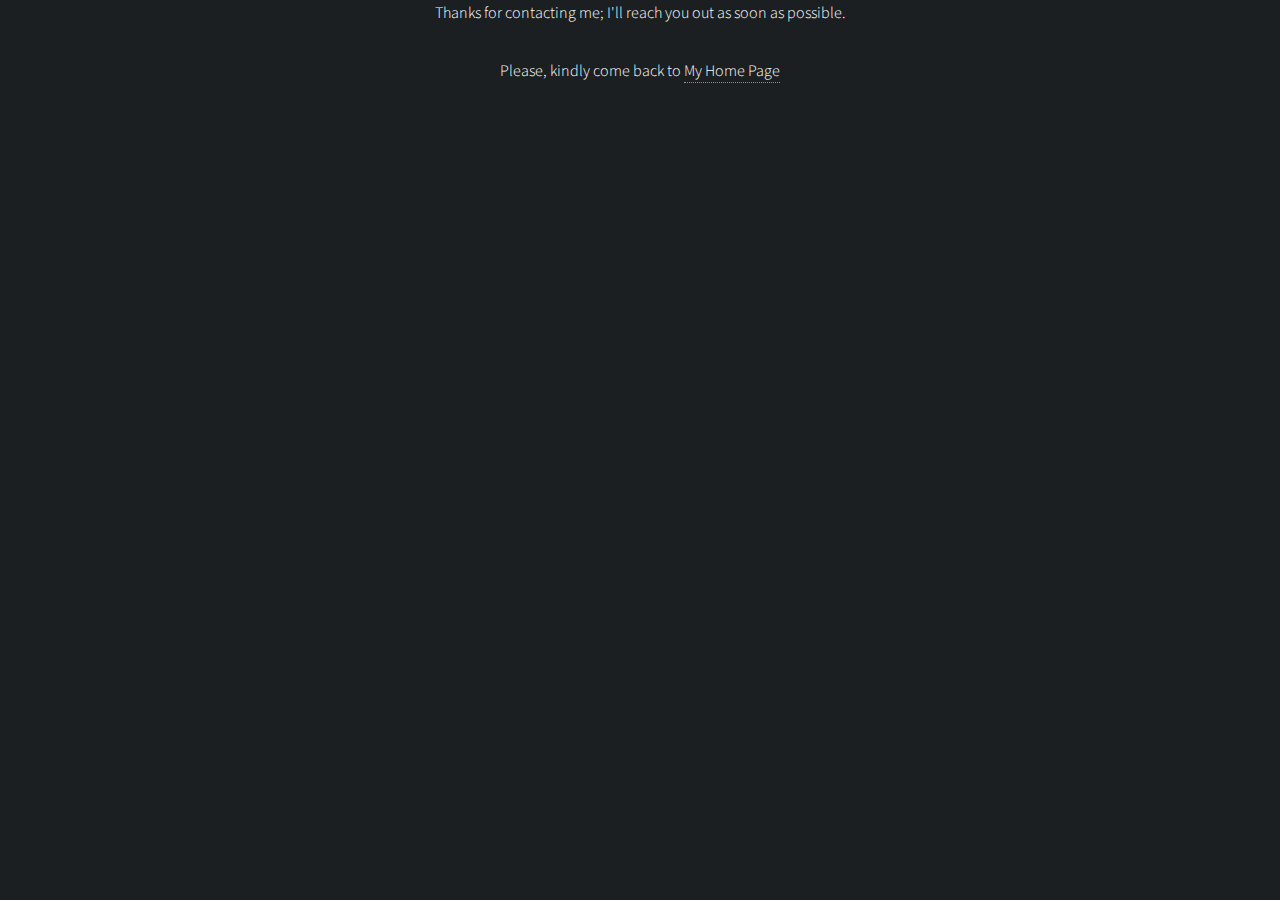
<file: www/thanks.html>
<!DOCTYPE html>
<html lang="en">
<head>
    <meta charset="UTF-8">
    <meta name="viewport" content="width=device-width, initial-scale=1.0">
    <title>Document</title>
    <link rel="stylesheet" href="assets/css/main.css">
    <!-- <script defer src="assets/js/jquery.min.js"></script>
		<script defer src="assets/js/browser.min.js"></script>
		<script defer src="assets/js/breakpoints.min.js"></script>
		<script defer src="assets/js/util.js"></script>
		<script defer src="assets/js/main.js"></script> -->
</head>
<style>
    *, body{
        box-sizing: border-box;
        margin: 0;
        padding: 0;
    }

    .thanks{
        display: flex;
        flex-direction: column;
        justify-content: center;
        align-items: center;
    }

</style>
<body>


        <div class="thanks">
            <p>Thanks for contacting me; I'll reach you out as soon as possible.</p>
            <p>Please, kindly come back to <a href="https://www.herrerastudios.com">My Home Page</a></p>
        </div>
   
    
</body>
</html>
</file>
<file: www/assets/css/main.css>
@import url(fontawesome-all.min.css);
@import url("https://fonts.googleapis.com/css?family=Source+Sans+Pro:300italic,600italic,300,600");

/*
	Dimension by HTML5 UP
	html5up.net | @ajlkn
	Free for personal and commercial use under the CCA 3.0 license (html5up.net/license)
*/

html, body, div, span, applet, object,
iframe, h1, h2, h3, h4, h5, h6, p, blockquote,
pre, a, abbr, acronym, address, big, cite,
code, del, dfn, em, img, ins, kbd, q, s, samp,
small, strike, strong, sub, sup, tt, var, b,
u, i, center, dl, dt, dd, ol, ul, li, fieldset,
form, label, legend, table, caption, tbody,
tfoot, thead, tr, th, td, article, aside,
canvas, details, embed, figure, figcaption,
footer, header, hgroup, menu, nav, output, ruby,
section, summary, time, mark, audio, video {
	margin: 0;
	padding: 0;
	border: 0;
	font-size: 100%;
	font: inherit;
	vertical-align: baseline;}

article, aside, details, figcaption, figure,
footer, header, hgroup, menu, nav, section {
	display: block;}

body {
	line-height: 1;
}

ol, ul {
	list-style: none;
}

blockquote, q {
	quotes: none;
}

	blockquote:before, blockquote:after, q:before, q:after {
		content: '';
		content: none;
	}

table {
	border-collapse: collapse;
	border-spacing: 0;
}

body {
	-webkit-text-size-adjust: none;
}

mark {
	background-color: transparent;
	color: inherit;
}

input::-moz-focus-inner {
	border: 0;
	padding: 0;
}

input, select, textarea {
	-moz-appearance: none;
	-webkit-appearance: none;
	-ms-appearance: none;
	appearance: none;
}

/* Basic */

	@-ms-viewport {
		width: device-width;
	}

	@media screen and (max-width: 480px) {

		html, body {
			min-width: 320px;
		}

	}

	html {
		box-sizing: border-box;
	}

	*, *:before, *:after {
		box-sizing: inherit;
	}

	body {
		background: #1b1f22;
	}

		body.is-preload *, body.is-preload *:before, body.is-preload *:after {
			-moz-animation: none !important;
			-webkit-animation: none !important;
			-ms-animation: none !important;
			animation: none !important;
			-moz-transition: none !important;
			-webkit-transition: none !important;
			-ms-transition: none !important;
			transition: none !important;
		}

/* Type */

	html {
		font-size: 16pt;
	}

		@media screen and (max-width: 1680px) {

			html {
				font-size: 12pt;
			}

		}

		@media screen and (max-width: 736px) {

			html {
				font-size: 11pt;
			}

		}

		@media screen and (max-width: 360px) {

			html {
				font-size: 10pt;
			}

		}

	body, input, select, textarea {
		color: #ffffff;
		font-family: "Source Sans Pro", sans-serif;
		font-weight: 300;
		font-size: 1rem;
		line-height: 1.65;
	}

	a {
		-moz-transition: color 0.2s ease-in-out, background-color 0.2s ease-in-out, border-bottom-color 0.2s ease-in-out;
		-webkit-transition: color 0.2s ease-in-out, background-color 0.2s ease-in-out, border-bottom-color 0.2s ease-in-out;
		-ms-transition: color 0.2s ease-in-out, background-color 0.2s ease-in-out, border-bottom-color 0.2s ease-in-out;
		transition: color 0.2s ease-in-out, background-color 0.2s ease-in-out, border-bottom-color 0.2s ease-in-out;
		border-bottom: dotted 1px rgba(255, 255, 255, 0.5);
		text-decoration: none;
		color: inherit;
	}

		a:hover {
			border-bottom-color: transparent;
		}

	strong, b {
		color: #ffffff;
		font-weight: 600;
	}

	em, i {
		font-style: italic;
	}

	p {
		margin: 0 0 2rem 0;
	}

	h1, h2, h3, h4, h5, h6 {
		color: #ffffff;
		font-weight: 600;
		line-height: 1.5;
		margin: 0 0 1rem 0;
		text-transform: uppercase;
		letter-spacing: 0.2rem;
	}

		h1 a, h2 a, h3 a, h4 a, h5 a, h6 a {
			color: inherit;
			text-decoration: none;
		}

		h1.major, h2.major, h3.major, h4.major, h5.major, h6.major {
			border-bottom: solid 1px #ffffff;
			width: -moz-max-content;
			width: -webkit-max-content;
			width: -ms-max-content;
			width: max-content;
			padding-bottom: 0.5rem;
			margin: 0 0 2rem 0;
		}

	h1 {
		font-size: 2.25rem;
		line-height: 1.3;
		letter-spacing: 0.5rem;
	}

	h2 {
		font-size: 1.5rem;
		line-height: 1.4;
		letter-spacing: 0.5rem;
	}

	h3 {
		font-size: 1rem;
	}

	h4 {
		font-size: 0.8rem;
	}

	h5 {
		font-size: 0.7rem;
	}

	h6 {
		font-size: 0.6rem;
	}

	@media screen and (max-width: 736px) {

		h1 {
			font-size: 1.75rem;
			line-height: 1.4;
		}

		h2 {
			font-size: 1.25em;
			line-height: 1.5;
		}

	}

	sub {
		font-size: 0.8rem;
		position: relative;
		top: 0.5rem;
	}

	sup {
		font-size: 0.8rem;
		position: relative;
		top: -0.5rem;
	}

	blockquote {
		border-left: solid 4px #ffffff;
		font-style: italic;
		margin: 0 0 2rem 0;
		padding: 0.5rem 0 0.5rem 2rem;
	}

	code {
		background: rgba(255, 255, 255, 0.075);
		border-radius: 4px;
		font-family: "Courier New", monospace;
		font-size: 0.9rem;
		margin: 0 0.25rem;
		padding: 0.25rem 0.65rem;
	}

	pre {
		-webkit-overflow-scrolling: touch;
		font-family: "Courier New", monospace;
		font-size: 0.9rem;
		margin: 0 0 2rem 0;
	}

		pre code {
			display: block;
			line-height: 1.75;
			padding: 1rem 1.5rem;
			overflow-x: auto;
		}

	hr {
		border: 0;
		border-bottom: solid 1px #ffffff;
		margin: 2.75rem 0;
	}

	.align-left {
		text-align: left;
	}

	.align-center {
		text-align: center;
	}

	.align-right {
		text-align: right;
	}

/* Form */

	form {
		margin: 0 0 2rem 0;
	}

		form > :last-child {
			margin-bottom: 0;
		}

		form > .fields {
			display: -moz-flex;
			display: -webkit-flex;
			display: -ms-flex;
			display: flex;
			-moz-flex-wrap: wrap;
			-webkit-flex-wrap: wrap;
			-ms-flex-wrap: wrap;
			flex-wrap: wrap;
			width: calc(100% + 3rem);
			margin: -1.5rem 0 2rem -1.5rem;
		}

			form > .fields > .field {
				-moz-flex-grow: 0;
				-webkit-flex-grow: 0;
				-ms-flex-grow: 0;
				flex-grow: 0;
				-moz-flex-shrink: 0;
				-webkit-flex-shrink: 0;
				-ms-flex-shrink: 0;
				flex-shrink: 0;
				padding: 1.5rem 0 0 1.5rem;
				width: calc(100% - 1.5rem);
			}

				form > .fields > .field.half {
					width: calc(50% - 0.75rem);
				}

				form > .fields > .field.third {
					width: calc(100%/3 - 0.5rem);
				}

				form > .fields > .field.quarter {
					width: calc(25% - 0.375rem);
				}

		@media screen and (max-width: 480px) {

			form > .fields {
				width: calc(100% + 3rem);
				margin: -1.5rem 0 2rem -1.5rem;
			}

				form > .fields > .field {
					padding: 1.5rem 0 0 1.5rem;
					width: calc(100% - 1.5rem);
				}

					form > .fields > .field.half {
						width: calc(100% - 1.5rem);
					}

					form > .fields > .field.third {
						width: calc(100% - 1.5rem);
					}

					form > .fields > .field.quarter {
						width: calc(100% - 1.5rem);
					}

		}

	label {
		color: #ffffff;
		display: block;
		font-size: 0.8rem;
		font-weight: 300;
		letter-spacing: 0.2rem;
		line-height: 1.5;
		margin: 0 0 1rem 0;
		text-transform: uppercase;
	}

	input[type="text"],
	input[type="password"],
	input[type="email"],
	input[type="tel"],
	select,
	textarea {
		-moz-appearance: none;
		-webkit-appearance: none;
		-ms-appearance: none;
		appearance: none;
		-moz-transition: border-color 0.2s ease-in-out, box-shadow 0.2s ease-in-out, background-color 0.2s ease-in-out;
		-webkit-transition: border-color 0.2s ease-in-out, box-shadow 0.2s ease-in-out, background-color 0.2s ease-in-out;
		-ms-transition: border-color 0.2s ease-in-out, box-shadow 0.2s ease-in-out, background-color 0.2s ease-in-out;
		transition: border-color 0.2s ease-in-out, box-shadow 0.2s ease-in-out, background-color 0.2s ease-in-out;
		background-color: transparent;
		border-radius: 4px;
		border: solid 1px #ffffff;
		color: inherit;
		display: block;
		outline: 0;
		padding: 0 1rem;
		text-decoration: none;
		width: 100%;
	}

		input[type="text"]:invalid,
		input[type="password"]:invalid,
		input[type="email"]:invalid,
		input[type="tel"]:invalid,
		select:invalid,
		textarea:invalid {
			box-shadow: none;
		}

		input[type="text"]:focus,
		input[type="password"]:focus,
		input[type="email"]:focus,
		input[type="tel"]:focus,
		select:focus,
		textarea:focus {
			background: rgba(255, 255, 255, 0.075);
			border-color: #ffffff;
			box-shadow: 0 0 0 1px #ffffff;
		}

	select {
		background-image: url("data:image/svg+xml;charset=utf8,%3Csvg xmlns='http://www.w3.org/2000/svg' width='40' height='40' preserveAspectRatio='none' viewBox='0 0 40 40'%3E%3Cpath d='M9.4,12.3l10.4,10.4l10.4-10.4c0.2-0.2,0.5-0.4,0.9-0.4c0.3,0,0.6,0.1,0.9,0.4l3.3,3.3c0.2,0.2,0.4,0.5,0.4,0.9 c0,0.4-0.1,0.6-0.4,0.9L20.7,31.9c-0.2,0.2-0.5,0.4-0.9,0.4c-0.3,0-0.6-0.1-0.9-0.4L4.3,17.3c-0.2-0.2-0.4-0.5-0.4-0.9 c0-0.4,0.1-0.6,0.4-0.9l3.3-3.3c0.2-0.2,0.5-0.4,0.9-0.4S9.1,12.1,9.4,12.3z' fill='%23ffffff' /%3E%3C/svg%3E");
		background-size: 1.25rem;
		background-repeat: no-repeat;
		background-position: calc(100% - 1rem) center;
		height: 2.75rem;
		padding-right: 2.75rem;
		text-overflow: ellipsis;
	}

		select option {
			color: #ffffff;
			background: #1b1f22;
		}

		select:focus::-ms-value {
			background-color: transparent;
		}

		select::-ms-expand {
			display: none;
		}

	input[type="text"],
	input[type="password"],
	input[type="email"],
	select {
		height: 2.75rem;
	}

	textarea {
		padding: 0.75rem 1rem;
	}

	input[type="checkbox"],
	input[type="radio"] {
		-moz-appearance: none;
		-webkit-appearance: none;
		-ms-appearance: none;
		appearance: none;
		display: block;
		float: left;
		margin-right: -2rem;
		opacity: 0;
		width: 1rem;
		z-index: -1;
	}

		input[type="checkbox"] + label,
		input[type="radio"] + label {
			text-decoration: none;
			-moz-user-select: none;
			-webkit-user-select: none;
			-ms-user-select: none;
			user-select: none;
			color: #ffffff;
			cursor: pointer;
			display: inline-block;
			font-size: 0.8rem;
			font-weight: 300;
			margin: 0 0 0.5rem 0;
			padding-left: 2.65rem;
			padding-right: 0.75rem;
			position: relative;
		}

			input[type="checkbox"] + label:before,
			input[type="radio"] + label:before {
				-moz-osx-font-smoothing: grayscale;
				-webkit-font-smoothing: antialiased;
				display: inline-block;
				font-style: normal;
				font-variant: normal;
				text-rendering: auto;
				line-height: 1;
				text-transform: none !important;
				font-family: 'Font Awesome 5 Free';
				font-weight: 900;
			}

			input[type="checkbox"] + label:before,
			input[type="radio"] + label:before {
				-moz-transition: border-color 0.2s ease-in-out, box-shadow 0.2s ease-in-out, background-color 0.2s ease-in-out;
				-webkit-transition: border-color 0.2s ease-in-out, box-shadow 0.2s ease-in-out, background-color 0.2s ease-in-out;
				-ms-transition: border-color 0.2s ease-in-out, box-shadow 0.2s ease-in-out, background-color 0.2s ease-in-out;
				transition: border-color 0.2s ease-in-out, box-shadow 0.2s ease-in-out, background-color 0.2s ease-in-out;
				border-radius: 4px;
				border: solid 1px #ffffff;
				content: '';
				display: inline-block;
				height: 1.65rem;
				left: 0;
				line-height: 1.65rem;
				position: absolute;
				text-align: center;
				top: -0.15rem;
				width: 1.65rem;
			}

		input[type="checkbox"]:checked + label:before,
		input[type="radio"]:checked + label:before {
			background: #ffffff !important;
			border-color: #ffffff !important;
			color: #1b1f22;
			content: '\f00c';
		}

		input[type="checkbox"]:focus + label:before,
		input[type="radio"]:focus + label:before {
			background: rgba(255, 255, 255, 0.075);
			border-color: #ffffff;
			box-shadow: 0 0 0 1px #ffffff;
		}

	input[type="checkbox"] + label:before {
		border-radius: 4px;
	}

	input[type="radio"] + label:before {
		border-radius: 100%;
	}

	::-webkit-input-placeholder {
		color: rgba(255, 255, 255, 0.5) !important;
		opacity: 1.0;
	}

	:-moz-placeholder {
		color: rgba(255, 255, 255, 0.5) !important;
		opacity: 1.0;
	}

	::-moz-placeholder {
		color: rgba(255, 255, 255, 0.5) !important;
		opacity: 1.0;
	}

	:-ms-input-placeholder {
		color: rgba(255, 255, 255, 0.5) !important;
		opacity: 1.0;
	}

	.formerize-placeholder {
		color: rgba(255, 255, 255, 0.5) !important;
		opacity: 1.0;
	}

/* Box */

	.box {
		border-radius: 4px;
		border: solid 1px #ffffff;
		margin-bottom: 2rem;
		padding: 1.5em;
	}

		.box > :last-child,
		.box > :last-child > :last-child,
		.box > :last-child > :last-child > :last-child {
			margin-bottom: 0;
		}

		.box.alt {
			border: 0;
			border-radius: 0;
			padding: 0;
		}

/* Icon */

	.icon {
		text-decoration: none;
		border-bottom: none;
		position: relative;
	}

		.icon:before {
			-moz-osx-font-smoothing: grayscale;
			-webkit-font-smoothing: antialiased;
			display: inline-block;
			font-style: normal;
			font-variant: normal;
			text-rendering: auto;
			line-height: 1;
			text-transform: none !important;
			font-family: 'Font Awesome 5 Free';
			font-weight: 400;
		}

		.icon > .label {
			display: none;
		}

		.icon:before {
			line-height: inherit;
		}

		.icon.solid:before {
			font-weight: 900;
		}

		.icon.brands:before {
			font-family: 'Font Awesome 5 Brands';
		}

/* Image */

	.image {
		border-radius: 4px;
		border: 0;
		display: inline-block;
		position: relative;
	}

		.image:before {
			pointer-events: none;
			background-image: url("../../images/overlay.png");
			background-color: rgba(19, 21, 25, 0.5);
			border-radius: 4px;
			content: '';
			display: block;
			height: 100%;
			left: 0;
			opacity: 0.5;
			position: absolute;
			top: 0;
			width: 100%;
		}

		.image img {
			border-radius: 4px;
			display: block;
		}

		.image.left, .image.right {
			max-width: 40%;
		}

			.image.left img, .image.right img {
				width: 100%;
			}

		.image.left {
			float: left;
			padding: 0 1.5em 1em 0;
			top: 0.25em;
		}

		.image.right {
			float: right;
			padding: 0 0 1em 1.5em;
			top: 0.25em;
		}

		.image.fit {
			display: block;
			margin: 0 0 2rem 0;
			width: 100%;
		}

			.image.fit img {
				width: 100%;
			}

		.image.main {
			display: block;
			margin: 2.5rem 0;
			width: 100%;
		}

			.image.main img {
				width: 100%;
			}

		@media screen and (max-width: 736px) {

			.image.main {
				margin: 2rem 0;
			}

		}

		@media screen and (max-width: 480px) {

			.image.main {
				margin: 1.5rem 0;
			}

		}

/* List */

	ol {
		list-style: decimal;
		margin: 0 0 2rem 0;
		padding-left: 1.25em;
	}

		ol li {
			padding-left: 0.25em;
		}

	ul {
		list-style: disc;
		margin: 0 0 2rem 0;
		padding-left: 1em;
	}

		ul li {
			padding-left: 0.5em;
		}

		ul.alt {
			list-style: none;
			padding-left: 0;
		}

			ul.alt li {
				border-top: solid 1px #ffffff;
				padding: 0.5em 0;
			}

				ul.alt li:first-child {
					border-top: 0;
					padding-top: 0;
				}

	dl {
		margin: 0 0 2rem 0;
	}

		dl dt {
			display: block;
			font-weight: 600;
			margin: 0 0 1rem 0;
		}

		dl dd {
			margin-left: 2rem;
		}

/* Actions */

	ul.actions {
		display: -moz-flex;
		display: -webkit-flex;
		display: -ms-flex;
		display: flex;
		cursor: default;
		list-style: none;
		margin-left: -1rem;
		padding-left: 0;
	}

		ul.actions li {
			padding: 0 0 0 1rem;
			vertical-align: middle;
		}

		ul.actions.special {
			-moz-justify-content: center;
			-webkit-justify-content: center;
			-ms-justify-content: center;
			justify-content: center;
			width: 100%;
			margin-left: 0;
		}

			ul.actions.special li:first-child {
				padding-left: 0;
			}

		ul.actions.stacked {
			-moz-flex-direction: column;
			-webkit-flex-direction: column;
			-ms-flex-direction: column;
			flex-direction: column;
			margin-left: 0;
		}

			ul.actions.stacked li {
				padding: 1.3rem 0 0 0;
			}

				ul.actions.stacked li:first-child {
					padding-top: 0;
				}

		ul.actions.fit {
			width: calc(100% + 1rem);
		}

			ul.actions.fit li {
				-moz-flex-grow: 1;
				-webkit-flex-grow: 1;
				-ms-flex-grow: 1;
				flex-grow: 1;
				-moz-flex-shrink: 1;
				-webkit-flex-shrink: 1;
				-ms-flex-shrink: 1;
				flex-shrink: 1;
				width: 100%;
			}

				ul.actions.fit li > * {
					width: 100%;
				}

			ul.actions.fit.stacked {
				width: 100%;
			}

		@media screen and (max-width: 480px) {

			ul.actions:not(.fixed) {
				-moz-flex-direction: column;
				-webkit-flex-direction: column;
				-ms-flex-direction: column;
				flex-direction: column;
				margin-left: 0;
				width: 100% !important;
			}

				ul.actions:not(.fixed) li {
					-moz-flex-grow: 1;
					-webkit-flex-grow: 1;
					-ms-flex-grow: 1;
					flex-grow: 1;
					-moz-flex-shrink: 1;
					-webkit-flex-shrink: 1;
					-ms-flex-shrink: 1;
					flex-shrink: 1;
					padding: 1rem 0 0 0;
					text-align: center;
					width: 100%;
				}

					ul.actions:not(.fixed) li > * {
						width: 100%;
					}

					ul.actions:not(.fixed) li:first-child {
						padding-top: 0;
					}

					ul.actions:not(.fixed) li input[type="submit"],
					ul.actions:not(.fixed) li input[type="reset"],
					ul.actions:not(.fixed) li input[type="button"],
					ul.actions:not(.fixed) li button,
					ul.actions:not(.fixed) li .button {
						width: 100%;
					}

						ul.actions:not(.fixed) li input[type="submit"].icon:before,
						ul.actions:not(.fixed) li input[type="reset"].icon:before,
						ul.actions:not(.fixed) li input[type="button"].icon:before,
						ul.actions:not(.fixed) li button.icon:before,
						ul.actions:not(.fixed) li .button.icon:before {
							margin-left: -0.5em;
						}

		}

/* Icons */

	ul.icons {
		cursor: default;
		list-style: none;
		padding-left: 0;
	}

		ul.icons li {
			display: inline-block;
			padding: 0 0.75em 0 0;
		}

			ul.icons li:last-child {
				padding-right: 0;
			}

			ul.icons li a {
				border-radius: 100%;
				box-shadow: inset 0 0 0 1px #ffffff;
				display: inline-block;
				height: 2.25rem;
				line-height: 2.25rem;
				text-align: center;
				width: 2.25rem;
			}

				ul.icons li a:hover {
					background-color: rgba(255, 255, 255, 0.075);
				}

				ul.icons li a:active {
					background-color: rgba(255, 255, 255, 0.175);
				}

/* Table */

	.table-wrapper {
		-webkit-overflow-scrolling: touch;
		overflow-x: auto;
	}

	table {
		margin: 0 0 2rem 0;
		width: 100%;
	}

		table tbody tr {
			border: solid 1px #ffffff;
			border-left: 0;
			border-right: 0;
		}

			table tbody tr:nth-child(2n + 1) {
				background-color: rgba(255, 255, 255, 0.075);
			}

		table td {
			padding: 0.75em 0.75em;
		}

		table th {
			color: #ffffff;
			font-size: 0.9em;
			font-weight: 600;
			padding: 0 0.75em 0.75em 0.75em;
			text-align: left;
		}

		table thead {
			border-bottom: solid 2px #ffffff;
		}

		table tfoot {
			border-top: solid 2px #ffffff;
		}

		table.alt {
			border-collapse: separate;
		}

			table.alt tbody tr td {
				border: solid 1px #ffffff;
				border-left-width: 0;
				border-top-width: 0;
			}

				table.alt tbody tr td:first-child {
					border-left-width: 1px;
				}

			table.alt tbody tr:first-child td {
				border-top-width: 1px;
			}

			table.alt thead {
				border-bottom: 0;
			}

			table.alt tfoot {
				border-top: 0;
			}

/* Button */

	input[type="submit"],
	input[type="reset"],
	input[type="button"],
	button,
	.button {
		-moz-appearance: none;
		-webkit-appearance: none;
		-ms-appearance: none;
		appearance: none;
		-moz-transition: background-color 0.2s ease-in-out, color 0.2s ease-in-out;
		-webkit-transition: background-color 0.2s ease-in-out, color 0.2s ease-in-out;
		-ms-transition: background-color 0.2s ease-in-out, color 0.2s ease-in-out;
		transition: background-color 0.2s ease-in-out, color 0.2s ease-in-out;
		background-color: transparent;
		border-radius: 4px;
		border: 0;
		box-shadow: inset 0 0 0 1px #ffffff;
		color: #ffffff !important;
		cursor: pointer;
		display: inline-block;
		font-size: 0.8rem;
		font-weight: 300;
		height: 2.75rem;
		letter-spacing: 0.2rem;
		line-height: 2.75rem;
		outline: 0;
		padding: 0 1.25rem 0 1.35rem;
		text-align: center;
		text-decoration: none;
		text-transform: uppercase;
		white-space: nowrap;
	}

		input[type="submit"]:hover,
		input[type="reset"]:hover,
		input[type="button"]:hover,
		button:hover,
		.button:hover {
			background-color: rgba(255, 255, 255, 0.075);
		}

		input[type="submit"]:active,
		input[type="reset"]:active,
		input[type="button"]:active,
		button:active,
		.button:active {
			background-color: rgba(255, 255, 255, 0.175);
		}

		input[type="submit"].icon:before,
		input[type="reset"].icon:before,
		input[type="button"].icon:before,
		button.icon:before,
		.button.icon:before {
			margin-right: 0.5em;
		}

		input[type="submit"].fit,
		input[type="reset"].fit,
		input[type="button"].fit,
		button.fit,
		.button.fit {
			width: 100%;
		}

		input[type="submit"].small,
		input[type="reset"].small,
		input[type="button"].small,
		button.small,
		.button.small {
			font-size: 0.6rem;
			height: 2.0625rem;
			line-height: 2.0625rem;
		}

		input[type="submit"].primary,
		input[type="reset"].primary,
		input[type="button"].primary,
		button.primary,
		.button.primary {
			background-color: #ffffff;
			color: #1b1f22 !important;
			font-weight: 600;
		}

		input[type="submit"].disabled, input[type="submit"]:disabled,
		input[type="reset"].disabled,
		input[type="reset"]:disabled,
		input[type="button"].disabled,
		input[type="button"]:disabled,
		button.disabled,
		button:disabled,
		.button.disabled,
		.button:disabled {
			pointer-events: none;
			cursor: default;
			opacity: 0.25;
		}

	input[type="submit"],
	input[type="reset"],
	input[type="button"],
	button {
		line-height: calc(2.75rem - 2px);
	}

/* BG */

	/* #bg {
		-moz-transform: scale(1.0);
		-webkit-transform: scale(1.0);
		-ms-transform: scale(1.0);
		transform: scale(1.0);
		-webkit-backface-visibility: hidden;
		position: fixed;
		top: 0;
		left: 0;
		width: 100%;
		height: 100vh;
		z-index: 1;
	}

		#bg:before, #bg:after {
			content: '';
			display: block;
			position: absolute;
			top: 0;
			left: 0;
			width: 100%;
			height: 100%;
		}

		#bg:before {
			-moz-transition: background-color 2.5s ease-in-out;
			-webkit-transition: background-color 2.5s ease-in-out;
			-ms-transition: background-color 2.5s ease-in-out;
			transition: background-color 2.5s ease-in-out;
			-moz-transition-delay: 0.75s;
			-webkit-transition-delay: 0.75s;
			-ms-transition-delay: 0.75s;
			transition-delay: 0.75s;
			background-image: linear-gradient(to top, rgba(19, 21, 25, 0.5), rgba(19, 21, 25, 0.5)), url("../../images/overlay.png");
			background-size: auto,
 256px 256px;
			background-position: center,
 center;
			background-repeat: no-repeat,
 repeat;
			z-index: 2;
		}

		#bg:after {
			-moz-transform: scale(1.125);
			-webkit-transform: scale(1.125);
			-ms-transform: scale(1.125);
			transform: scale(1.125);
			-moz-transition: -moz-transform 0.325s ease-in-out, -moz-filter 0.325s ease-in-out;
			-webkit-transition: -webkit-transform 0.325s ease-in-out, -webkit-filter 0.325s ease-in-out;
			-ms-transition: -ms-transform 0.325s ease-in-out, -ms-filter 0.325s ease-in-out;
			transition: transform 0.325s ease-in-out, filter 0.325s ease-in-out;
			background-image: url("../../images/bg.jpg");
			background-position: center;
			background-size: cover;
			background-repeat: no-repeat;
			z-index: 1;
		} */

		body.is-article-visible #bg:after {
			-moz-transform: scale(1.0825);
			-webkit-transform: scale(1.0825);
			-ms-transform: scale(1.0825);
			transform: scale(1.0825);
			-moz-filter: blur(0.2rem);
			-webkit-filter: blur(0.2rem);
			-ms-filter: blur(0.2rem);
			filter: blur(0.2rem);
		}

		body.is-preload #bg:before {
			background-color: #000000;
		}

/* Wrapper */

	#wrapper {
		display: -moz-flex;
		display: -webkit-flex;
		display: -ms-flex;
		display: flex;
		-moz-flex-direction: column;
		-webkit-flex-direction: column;
		-ms-flex-direction: column;
		flex-direction: column;
		-moz-align-items: center;
		-webkit-align-items: center;
		-ms-align-items: center;
		align-items: center;
		-moz-justify-content: space-between;
		-webkit-justify-content: space-between;
		-ms-justify-content: space-between;
		justify-content: space-between;
		position: relative;
		min-height: 100vh;
		width: 100%;
		padding: 4rem 2rem;
		z-index: 3;
	}

		#wrapper:before {
			content: '';
			display: block;
		}

		@media screen and (max-width: 1680px) {

			#wrapper {
				padding: 3rem 2rem;
			}

		}

		@media screen and (max-width: 736px) {

			#wrapper {
				padding: 2rem 1rem;
			}

		}

		@media screen and (max-width: 480px) {

			#wrapper {
				padding: 1rem;
			}

		}

/* Header */

	#header {
		display: -moz-flex;
		display: -webkit-flex;
		display: -ms-flex;
		display: flex;
		-moz-flex-direction: column;
		-webkit-flex-direction: column;
		-ms-flex-direction: column;
		flex-direction: column;
		-moz-align-items: center;
		-webkit-align-items: center;
		-ms-align-items: center;
		align-items: center;
		-moz-transition: -moz-transform 0.325s ease-in-out, -moz-filter 0.325s ease-in-out, opacity 0.325s ease-in-out;
		-webkit-transition: -webkit-transform 0.325s ease-in-out, -webkit-filter 0.325s ease-in-out, opacity 0.325s ease-in-out;
		-ms-transition: -ms-transform 0.325s ease-in-out, -ms-filter 0.325s ease-in-out, opacity 0.325s ease-in-out;
		transition: transform 0.325s ease-in-out, filter 0.325s ease-in-out, opacity 0.325s ease-in-out;
		background-image: -moz-radial-gradient(rgba(0, 0, 0, 0.25) 25%, rgba(0, 0, 0, 0) 55%);
		background-image: -webkit-radial-gradient(rgba(0, 0, 0, 0.25) 25%, rgba(0, 0, 0, 0) 55%);
		background-image: -ms-radial-gradient(rgba(0, 0, 0, 0.25) 25%, rgba(0, 0, 0, 0) 55%);
		background-image: radial-gradient(rgba(0, 0, 0, 0.25) 25%, rgba(0, 0, 0, 0) 55%);
		max-width: 100%;
		text-align: center;
	}

		#header > * {
			-moz-transition: opacity 0.325s ease-in-out;
			-webkit-transition: opacity 0.325s ease-in-out;
			-ms-transition: opacity 0.325s ease-in-out;
			transition: opacity 0.325s ease-in-out;
			position: relative;
			margin-top: 3.5rem;
		}

			#header > *:before {
				content: '';
				display: block;
				position: absolute;
				top: calc(-3.5rem - 1px);
				left: calc(50% - 1px);
				width: 1px;
				height: calc(3.5rem + 1px);
				background: #ffffff;
			}

		#header > :first-child {
			margin-top: 0;
		}

			#header > :first-child:before {
				display: none;
			}

		#header .logo {
			width: 5.5rem;
			height: 5.5rem;
			line-height: 5.5rem;
			border: solid 1px #ffffff;
			border-radius: 100%;
		}

			#header .logo .icon:before {
				font-size: 2rem;
			}

		#header .content {
			border-style: solid;
			border-color: #ffffff;
			/* border-top-width: 1px; */
			border-bottom-width: 1px;
			max-width: 100%;
		}

			#header .content .inner {
				-moz-transition: max-height 0.75s ease, padding 0.75s ease, opacity 0.325s ease-in-out;
				-webkit-transition: max-height 0.75s ease, padding 0.75s ease, opacity 0.325s ease-in-out;
				-ms-transition: max-height 0.75s ease, padding 0.75s ease, opacity 0.325s ease-in-out;
				transition: max-height 0.75s ease, padding 0.75s ease, opacity 0.325s ease-in-out;
				-moz-transition-delay: 0.25s;
				-webkit-transition-delay: 0.25s;
				-ms-transition-delay: 0.25s;
				transition-delay: 0.25s;
				/* padding: 0.5rem 2rem; */
				max-height: 40rem;
				overflow: hidden;
			}

				#header .content .inner > :last-child {
					margin-bottom: 0;
				}

			#header .content p {
				text-transform: uppercase;
				letter-spacing: 0.2rem;
				font-size: 0.8rem;
				line-height: 2;
			}

		#header nav ul {
			display: -moz-flex;
			display: -webkit-flex;
			display: -ms-flex;
			display: flex;
			margin-bottom: 0;
			list-style: none;
			padding-left: 0;
			border: solid 1px #ffffff;
			border-radius: 4px;
		}

			#header nav ul li {
				padding-left: 0;
				border-left: solid 1px #ffffff;
			}

				#header nav ul li:first-child {
					border-left: 0;
				}

				#header nav ul li a {
					display: block;
					min-width: 7.5rem;
					height: 2.75rem;
					line-height: 2.75rem;
					padding: 0 1.25rem 0 1.45rem;
					text-transform: uppercase;
					letter-spacing: 0.2rem;
					font-size: 0.8rem;
					border-bottom: 0;
				}

					#header nav ul li a:hover {
						background-color: rgba(255, 255, 255, 0.075);
					}

					#header nav ul li a:active {
						background-color: rgba(255, 255, 255, 0.175);
					}

		#header nav.use-middle:after {
			content: '';
			display: block;
			position: absolute;
			top: 0;
			left: calc(50% - 1px);
			width: 1px;
			height: 100%;
			background: #ffffff;
		}

		#header nav.use-middle ul li.is-middle {
			border-left: 0;
		}

		body.is-article-visible #header {
			-moz-transform: scale(0.95);
			-webkit-transform: scale(0.95);
			-ms-transform: scale(0.95);
			transform: scale(0.95);
			-moz-filter: blur(0.1rem);
			-webkit-filter: blur(0.1rem);
			-ms-filter: blur(0.1rem);
			filter: blur(0.1rem);
			opacity: 0;
		}

		body.is-preload #header {
			-moz-filter: blur(0.125rem);
			-webkit-filter: blur(0.125rem);
			-ms-filter: blur(0.125rem);
			filter: blur(0.125rem);
		}

			body.is-preload #header > * {
				opacity: 0;
			}

			body.is-preload #header .content .inner {
				max-height: 0;
				padding-top: 0;
				padding-bottom: 0;
				opacity: 0;
			}

		@media screen and (max-width: 980px) {

			#header .content p br {
				display: none;
			}

		}

		@media screen and (max-width: 736px) {

			#header > * {
				margin-top: 2rem;
			}

				#header > *:before {
					top: calc(-2rem - 1px);
					height: calc(2rem + 1px);
				}

			#header .logo {
				width: 4.75rem;
				height: 4.75rem;
				line-height: 4.75rem;
			}

				#header .logo .icon:before {
					font-size: 1.75rem;
				}

			#header .content .inner {
				padding: 2.5rem 1rem;
			}

			#header .content p {
				line-height: 1.875;
			}

		}

		@media screen and (max-width: 480px) {

			#header {
				padding: 1.5rem 0;
			}

				#header .content .inner {
					padding: 2.5rem 0;
				}

				#header nav ul {
					-moz-flex-direction: column;
					-webkit-flex-direction: column;
					-ms-flex-direction: column;
					flex-direction: column;
					min-width: 10rem;
					max-width: 100%;
				}

					#header nav ul li {
						border-left: 0;
						border-top: solid 1px #ffffff;
					}

						#header nav ul li:first-child {
							border-top: 0;
						}

						#header nav ul li a {
							height: 3rem;
							line-height: 3rem;
							min-width: 0;
							width: 100%;
						}

				#header nav.use-middle:after {
					display: none;
				}

		}

/* Main */

	#main {
		-moz-flex-grow: 1;
		-webkit-flex-grow: 1;
		-ms-flex-grow: 1;
		flex-grow: 1;
		-moz-flex-shrink: 1;
		-webkit-flex-shrink: 1;
		-ms-flex-shrink: 1;
		flex-shrink: 1;
		display: -moz-flex;
		display: -webkit-flex;
		display: -ms-flex;
		display: flex;
		-moz-align-items: center;
		-webkit-align-items: center;
		-ms-align-items: center;
		align-items: center;
		-moz-justify-content: center;
		-webkit-justify-content: center;
		-ms-justify-content: center;
		justify-content: center;
		-moz-flex-direction: column;
		-webkit-flex-direction: column;
		-ms-flex-direction: column;
		flex-direction: column;
		position: relative;
		max-width: 100%;
		z-index: 3;
	}

		#main article {
			-moz-transform: translateY(0.25rem);
			-webkit-transform: translateY(0.25rem);
			-ms-transform: translateY(0.25rem);
			transform: translateY(0.25rem);
			-moz-transition: opacity 0.325s ease-in-out, -moz-transform 0.325s ease-in-out;
			-webkit-transition: opacity 0.325s ease-in-out, -webkit-transform 0.325s ease-in-out;
			-ms-transition: opacity 0.325s ease-in-out, -ms-transform 0.325s ease-in-out;
			transition: opacity 0.325s ease-in-out, transform 0.325s ease-in-out;
			padding: 4.5rem 2.5rem 1.5rem 2.5rem ;
			position: relative;
			width: 40rem;
			max-width: 100%;
			/* background-color: rgba(27, 31, 34, 0.85); */
			background-color: rgb(43 47 50 / 85%);
			border-radius: 4px;
			opacity: 0;
		}

			#main article.active {
				-moz-transform: translateY(0);
				-webkit-transform: translateY(0);
				-ms-transform: translateY(0);
				transform: translateY(0);
				opacity: 1;
			}

			#main article .close {
				display: block;
				position: absolute;
				top: 0;
				right: 0;
				width: 4rem;
				height: 4rem;
				cursor: pointer;
				text-indent: 4rem;
				overflow: hidden;
				white-space: nowrap;
			}

				#main article .close:before {
					-moz-transition: background-color 0.2s ease-in-out;
					-webkit-transition: background-color 0.2s ease-in-out;
					-ms-transition: background-color 0.2s ease-in-out;
					transition: background-color 0.2s ease-in-out;
					content: '';
					display: block;
					position: absolute;
					top: 0.75rem;
					left: 0.75rem;
					width: 2.5rem;
					height: 2.5rem;
					border-radius: 100%;
					background-position: center;
					background-image: url("data:image/svg+xml;charset=utf8,%3Csvg xmlns='http://www.w3.org/2000/svg' xmlns:xlink='http://www.w3.org/1999/xlink' width='20px' height='20px' viewBox='0 0 20 20' zoomAndPan='disable'%3E%3Cstyle%3Eline %7B stroke: %23ffffff%3B stroke-width: 1%3B %7D%3C/style%3E%3Cline x1='2' y1='2' x2='18' y2='18' /%3E%3Cline x1='18' y1='2' x2='2' y2='18' /%3E%3C/svg%3E");
					background-size: 20px 20px;
					background-repeat: no-repeat;
				}

				#main article .close:hover:before {
					background-color: rgba(255, 255, 255, 0.075);
				}

				#main article .close:active:before {
					background-color: rgba(255, 255, 255, 0.175);
				}

		@media screen and (max-width: 736px) {

			#main article {
				padding: 3.5rem 2rem 0.5rem 2rem ;
			}

				#main article .close:before {
					top: 0.875rem;
					left: 0.875rem;
					width: 2.25rem;
					height: 2.25rem;
					background-size: 14px 14px;
				}

		}

		@media screen and (max-width: 480px) {

			#main article {
				padding: 3rem 1.5rem 0.5rem 1.5rem ;
			}

		}

/* Footer */

	#footer {
		-moz-transition: -moz-transform 0.325s ease-in-out, -moz-filter 0.325s ease-in-out, opacity 0.325s ease-in-out;
		-webkit-transition: -webkit-transform 0.325s ease-in-out, -webkit-filter 0.325s ease-in-out, opacity 0.325s ease-in-out;
		-ms-transition: -ms-transform 0.325s ease-in-out, -ms-filter 0.325s ease-in-out, opacity 0.325s ease-in-out;
		transition: transform 0.325s ease-in-out, filter 0.325s ease-in-out, opacity 0.325s ease-in-out;
		width: 100%;
		max-width: 100%;
		margin-top: 2rem;
		text-align: center;
	}

		#footer .copyright {
			letter-spacing: 0.2rem;
			font-size: 0.6rem;
			opacity: 0.75;
			margin-bottom: 0;
			text-transform: uppercase;
		}

		body.is-article-visible #footer {
			-moz-transform: scale(0.95);
			-webkit-transform: scale(0.95);
			-ms-transform: scale(0.95);
			transform: scale(0.95);
			-moz-filter: blur(0.1rem);
			-webkit-filter: blur(0.1rem);
			-ms-filter: blur(0.1rem);
			filter: blur(0.1rem);
			opacity: 0;
		}

		body.is-preload #footer {
			opacity: 0;
		}
</file>
